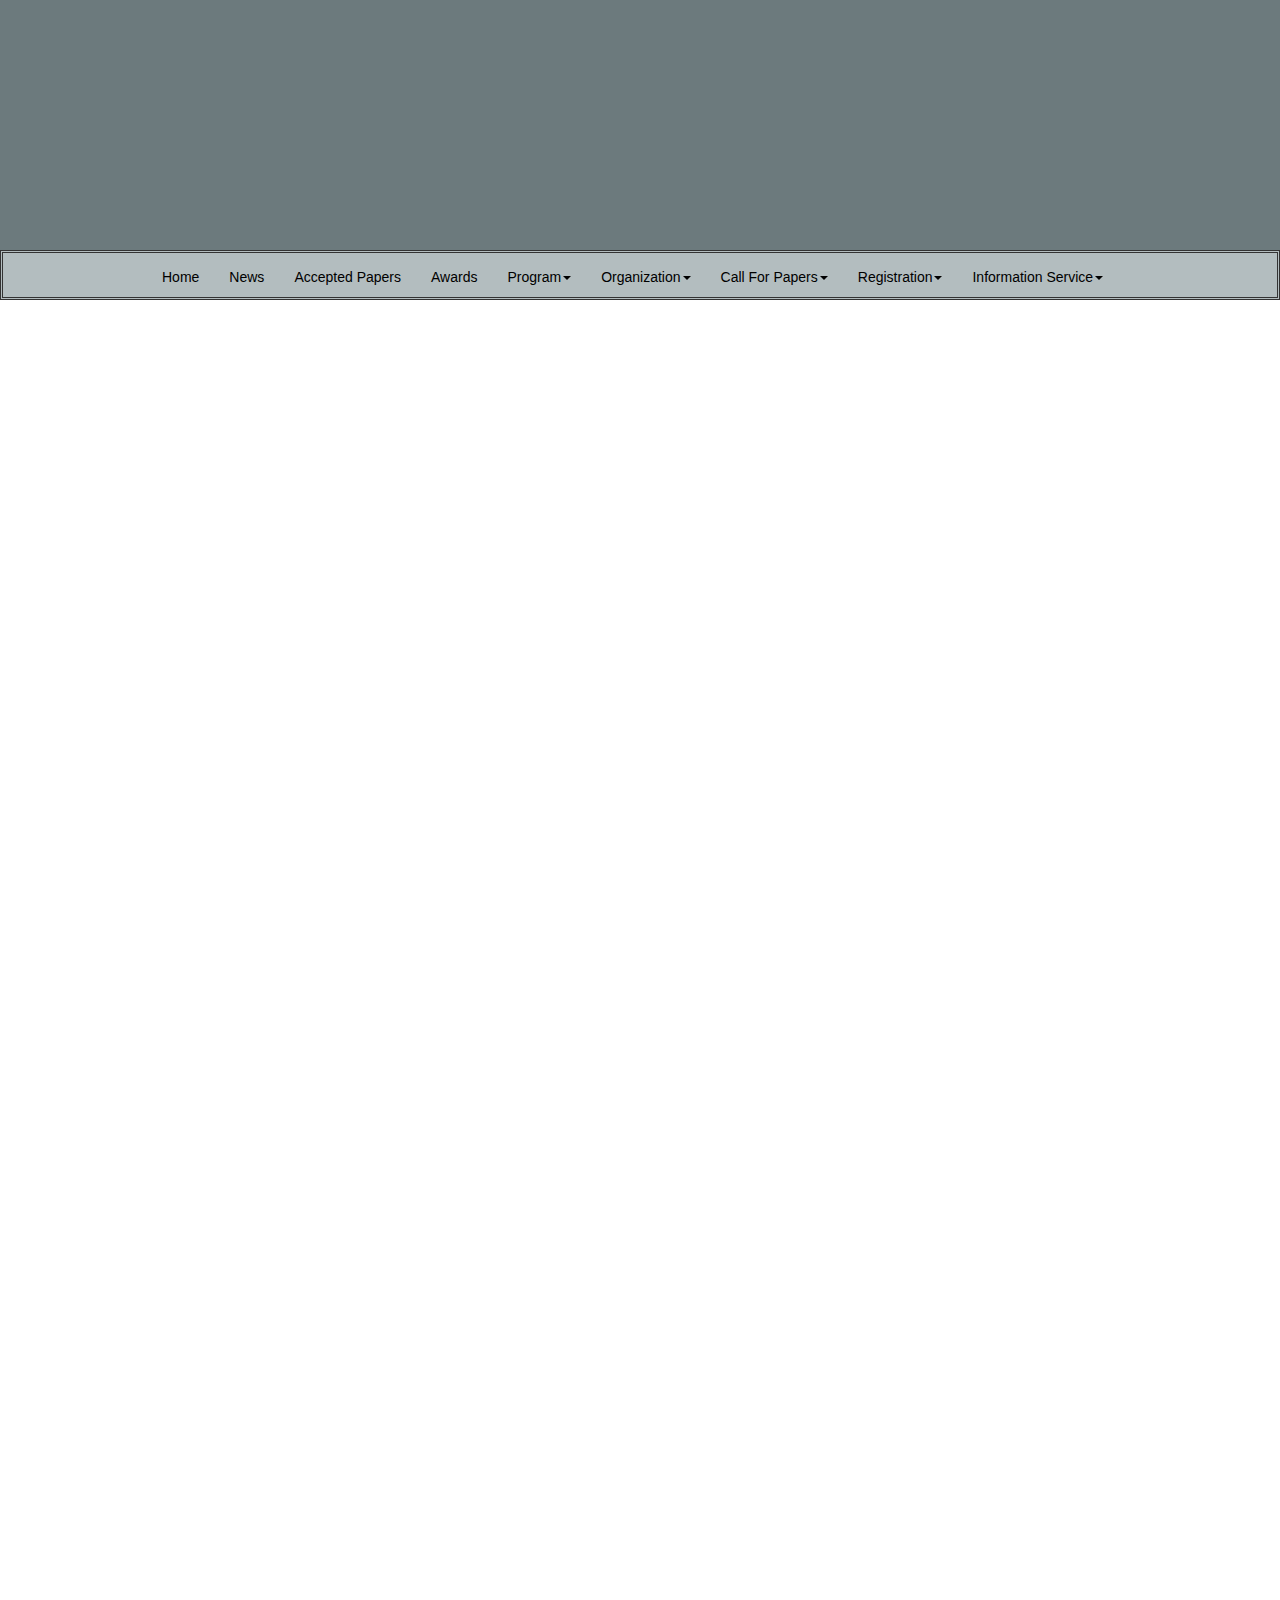
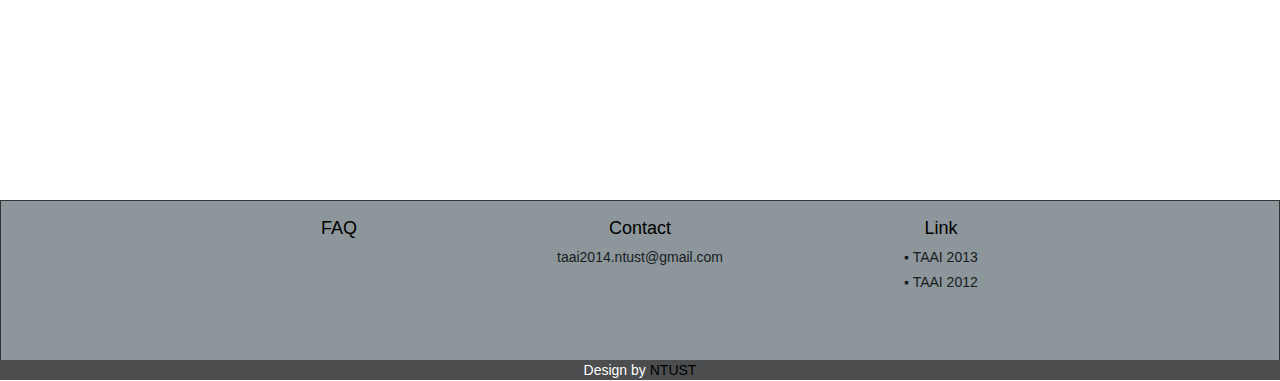
<file: index.html>
<!DOCTYPE html>
<html>
    <title>TAAI 2014 Conference</title>
    <head>
        <meta charset="utf-8">
        <meta http-equiv="X-UA-Compatible" content="IE=edge">
        <link href="https://netdna.bootstrapcdn.com/bootstrap/3.1.1/css/bootstrap.min.css" rel="stylesheet">
        <link href="./stylesheets/frame.css" type="text/css" rel="stylesheet">
        <link href="./stylesheets/font.css" type="text/css" rel="stylesheet">
        <script src="https://ajax.googleapis.com/ajax/libs/jquery/1.11.0/jquery.min.js"></script>
        <script src="https://netdna.bootstrapcdn.com/bootstrap/3.1.1/js/bootstrap.min.js"></script>
        <script src="./javascripts/bootstrap-hover-dropdown.min.js"></script>
        <style type="text/css">
        pre { 
            border:0px;
            background-color:transparent;
            color: #FFFFFF;
            font-size: 14px;
            font-family: "Cooper Std Black";
        }
        </style>
    </head>  
    <body>
    <div class="pictureBox">
    </div>
    <div class="wrapper">
    <div class="menubar">
    <ul class="nav navbar-nav">
        <li class="dropdown">
            <a href="#" data-hover="dropdown">Home</b></a>
        </li>
        <li class="dropdown">
            <a href="#" data-hover="dropdown">News</b></a>
        </li>
        <li class="dropdown">
            <a href="#" data-hover="dropdown">Accepted Papers</b></a>
        </li> 
        <li class="dropdown">
            <a href="#" data-hover="dropdown">Awards</b></a>
        </li>

        <li class="dropdown">
            <a href="#" data-delay=1000 data-toggle="dropdown" data-hover="dropdown">Program<b class="caret"></b></a>
            <ul class="dropdown-menu">
                <li><a href="#">Introduction for Presentations</a></li>
                <li><a href="#">Program Handbook</a></li>
                <li class="dropdown-submenu">
                    <a data-toggle="dropdown" data-delay=1000 href="#">Invited Speakers<b class="caret_left"></b></a>
                    <ul class="dropdown-menu">
                        <li><a href="#">Peter Chou</a></li>
                    </ul>
                </li>
            </ul>
        </li>

        <li class="dropdown">
            <a href="#" data-delay=1000 data-toggle="dropdown" data-hover="dropdown">Organization<b class="caret"></b></a>
            <ul class="dropdown-menu">
                <li><a href="#">Hosts & Sponsors</a></li>
                <li><a href="#">Organization Team</a></li>
                <li><a href="#">Progran Commitee</a></li>
            </ul>
        </li>

        <li class="dropdown">
            <a href="#" data-delay=1000 data-toggle="dropdown" data-hover="dropdown">Call For Papers<b class="caret"></b></a>
            <ul class="dropdown-menu">
                <li class="dropdown-submenu">
                    <a href="#" data-delay=1000 data-toggle="dropdown">Main Conference<b class="caret_left"></b></a>
                    <ul class="dropdown-menu">
                        <li class="dropdown-submenu">
                            <a href="#" data-toggle="dropdown" data-delay=1000>International<b class="caret_left"></b></a>
                            <ul class="dropdown-menu">
                                <li><a href="#">AIIS</a></li>
                                <li><a href="#">IHB</a><li> 
                            </ul>
                        </li>
                        <li><a href="#">Domestic</a></li> 
                    </ul>
                </li>
                <li><a href="#">Workshops</a></li>
                <li><a href="#">Demos & Exhibition</a></li>
                <li><a href="#">Game Tournaments</a></li>
            </ul>
        </li>

        <li class="dropdown">
            <a href="#" data-delay=1000 data-toggle="dropdown" data-hover="dropdown">Registration<b class="caret"></b></a>
            <ul class="dropdown-menu">
                <li><a href="#">International</a></li>
                <li><a href="#">Domestic</a></li>
            </ul>
        </li>

        <li class="dropdown">
        <a href="#" data-delay=1000 data-toggle="dropdown" data-hover="dropdown">Information Service<b class="caret"></b></a>
            <ul class="dropdown-menu">
                <li><a href="#">Accommodation</a></li>
                <li><a href="#">Transportation</a></li>
            </ul>
        </li>
        
    </ul>
    </div>
    </div>
    <div class="context"> 
    </div>
    <div class="footerWrapper">
	    <div class="footer">
	    <div class="column">
			<p class="words">FAQ</p>
		</div>
		<div class="column">
			<p class="words">Contact</p>
            <div class="title">taai2014.ntust@gmail.com</div>
		</div>
		<div class="column">
			<p class="words">Link</p>
			<div class="title">&#9642<a href="http://taai2013.nccu.edu.tw/" target=_blank> TAAI 2013</a></div>
			<div class="title">&#9642<a href="http://idb.csie.ncku.edu.tw/taai2012conference" target=_blank> TAAI 2012</a></div>
		</div>
	    </div>
    </div>
    <div class="foot">
        <p>Design by <a href="#">NTUST</a></p>
    </div>
    </body>
</html>
</file>
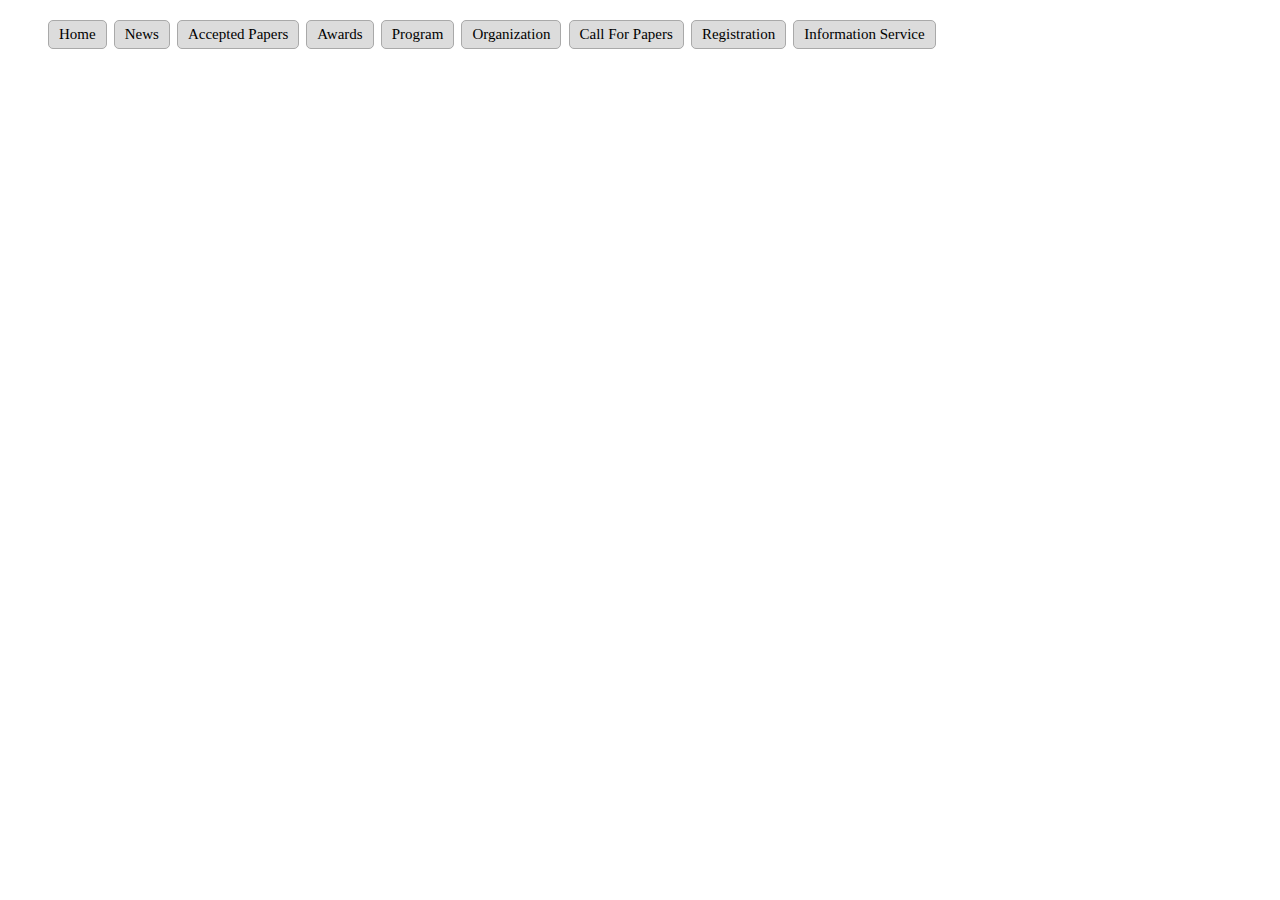
<file: menu.html>
<!DOCTYPE html>
<html>
<head>
<script src="https://ajax.googleapis.com/ajax/libs/jquery/1.8.3/jquery.min.js"></script>

<style>

a {
    margin:0;
    padding:0;
    color:black;
    text-decoration:none;
}

body {
    margin-top:20px;
    margin-bottom:50px;
}

.nav li ul {
    text-decoration:none;
    margin:6px 0 0 0;
    padding:0;
    display:none;
    position:absolute;
    left:0;
}

.nav li {
    padding:5px 10px;
    margin-right:0.25%;
    margin-right:0.25%;
    border-radius:5px;
    border:#A9A9A9 1px solid;
    list-style:none;
    display:inline-block;
    font-size:15px;
    background:#DCDCDC;
    position:relative;
} 

.nav > li > a:hover {
    background:#DCDCDC;
}

.nav li:hover > ul {
    display:block;
}

</style>
</head>
<body>

<ul class="nav">
    <li class="parent"><a href="#">Home</a></li>
    <li class="parent"><a href="#">News</a></li>
    <li class="parent"><a href="#">Accepted Papers</a></li>
    <li class="parent"><a href="#">Awards</a></li>
    <li class="parent"><a href="#">Program</a>
        <ul>
            <li><a href="#">Introduction for Presentations</a></li>
            <li><a href="#">Program Handbook</a></li>
            <li><a href="#">Invited Speakers</a></li> 
        </ul>
    </li>
    <li class="parent"><a href="#">Organization</a>
        <ul>
            <li><a href="#">Hosts & Sponsors</a></li>
            <li><a href="#">Organization Team</a></li>
            <li><a href="#">Program Commitee</a></li>
        </ul>
    </li>
    <li class="parent"><a href="#">Call For Papers</a>
        <ul>
            <li><a href="#">Main Conference</a>
                <ul>
                    <li><a href="#">International</a>
                        <ul>
                            <li><a href="#">AIIS</a></li>
                            <li><a href="#">IHB</a></li>
                        </ul>
                    </li>
                    <li><a href="#">Domestic</a></li>   
                </ul>
            </li>
            <li><a href="#">Workshops</a></li>
            <li><a href="#">Demos & Exhibition</a></li>
            <li><a href="#">Game Tournaments</a></li>
        </ul>
    </li>
    <li class="parent"><a href="#">Registration</a>
        <ul>
            <li><a href="#">International</a></li>
            <li><a href="#">Domestic</a></li>    
        </ul> 
    </li>
    <li class="parent"><a href="#">Information Service</a>
        <ul>
            <li><a href="#">Accommodation</a></li>
            <li><a href="#">Transportation</a></li>
        </ul>
    </li>       
</ul>

</body>
</html>
</file>
<file: stylesheets/frame.css>
.pictureBox {
    height: 250px;
    background: #6C7A7D;
    margin: 0px auto;
    padding: 0px;
}

.context {
    height: 1500px;
    width: 800px;
    margin: 0px auto;
    padding: 0px;
}

.navbar-nav > li > a {
    padding-top: 13.5px;
    padding-bottom: 10px;
}

.footerWrapper {
    border: 1px solid;
    height: 180px;
    margin: 0 auto;
    padding:0;
    background: #8C969B;
}

.footer {
    width: 900px; 
    height: 180px;
    padding: 0px;
	text-align: center;
    margin: auto;
}

.wrapper {
    height: 50px;
    background: #B3BDBF;
    border-style: double;
    margin: 0px auto;
    padding: 0px;
}

.menubar { 
    margin: 0px auto;
    padding:0px;
}

.nav {
    width: 986px;
    margin:auto;
    float: none;
}

.nav a {
    color: black;
}

.container {
    margin-top: 100px;
    max-width: 50em;
}

.caret_left {
    display: inline-block;
    width: 0;
    height: 0;
    float: right;
    margin-top: 6px;
    vertical-align: middle;
    border-top: 4px solid transparent;
    border-left: 4px solid black;
    border-bottom: 4px solid transparent;
}

.dropdown-submenu {
    position: relative;
}

.dropdown-submenu > .dropdown-menu {
    top:0;
    left:100%;
    margin-top:-6px;
    margin-left:0px;
    border-radius:0 0 4px 4px;
}

.dropdown-submenu:hover > .dropdown-menu {
    display:block;
}

.title {
    margin-top: 5px;
    font-family: "微軟正黑體" "Verdana";
    font-size: 14px; 
    color: #181C1D;
}

.title a {
    font-family: "微軟正黑體" "Verdana";
    font-size: 14px; 
    color: #181C1D;
}

.title:hover a{
    font-family: "微軟正黑體" "Verdana";
    font-size: 16px; 
    text-decoration: none;
    color: #1C2225;
}

.column {
	width:33%;
	display:inline-block;
    margin-top: 15px;
	vertical-align:top;
}

.column ul {
	margin:0;
	padding:0;
}

.dropdown-menu > li > a:hover {
    background: darkgray;
} 

.dropdown-menu {
    background: #E9E4E4; 
}

.nav .open > a:hover, .nav .open > a {
    background: darkgray;
}

.nav > li > a:focus, .nav > li > a:hover {
    background: darkgray;
    text-decoration: none;
}
</file>
<file: stylesheets/font.css>
.foot {
    padding:0px;
    margin-top: -20px;
    text-align:center;
    height:20px; 
    font-family: "微軟正黑體" "Verdana";
    background: #4B4D4E;
    color:white;
}

.foot a {
    color: black;
}

.words {
    font-family: "微軟正黑體" "Verdana";
    font-size: 18px;
    font-bold: bold;
    color:black; 
}

.nav a:hover {
    color:black;
}

pre {
    margin: 0px;
    padding: 0px;
    border:0;
    background: transparent;
}

p {
    margin: 0px;
    padding: 0px;
    border: 0px;
}
</file>
